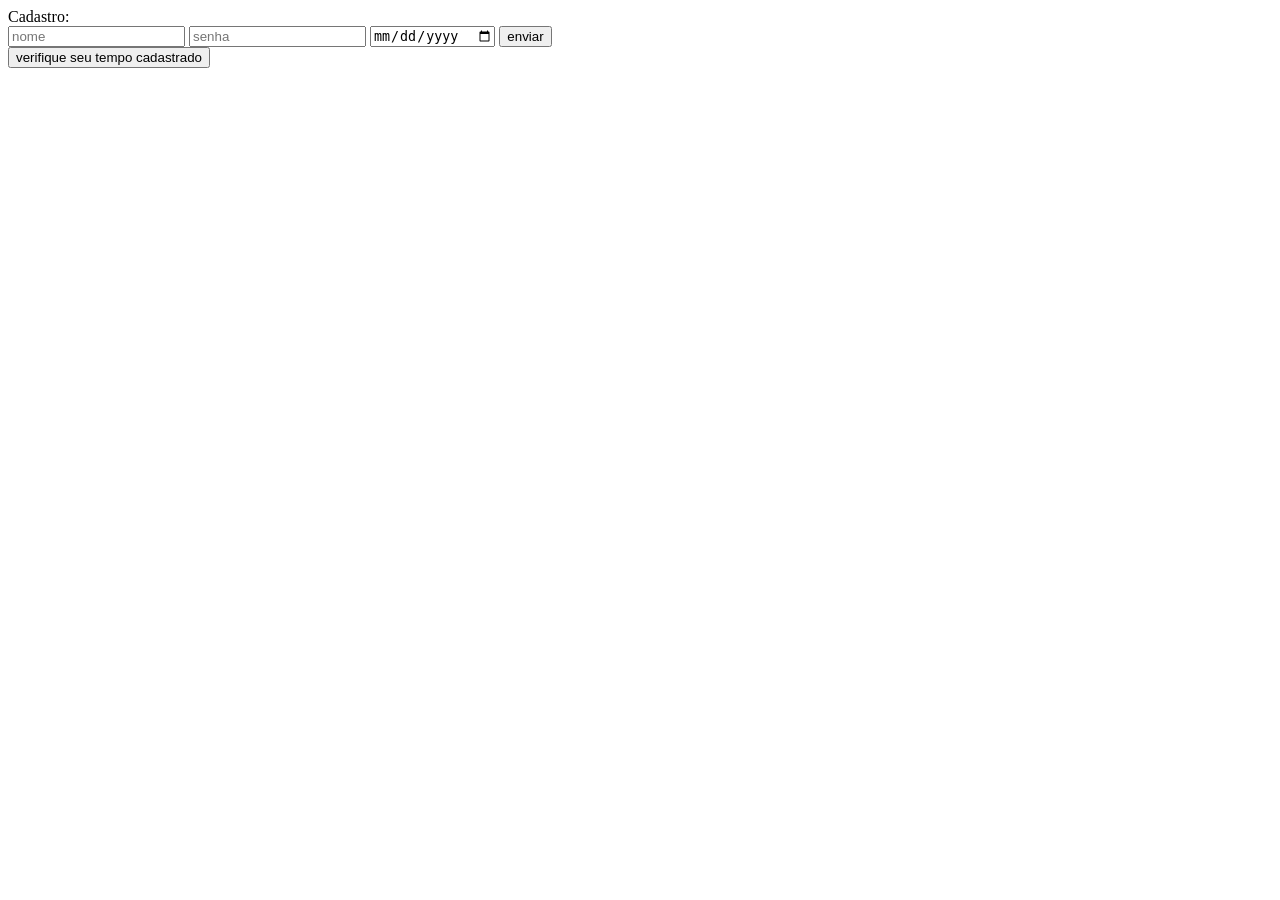
<file: OOemJS/index.html>
<!DOCTYPE html>
<html lang="pt-br">
<head>
    <meta charset="UTF-8">
    <meta name="viewport" content="width=device-width, initial-scale=1.0">
    <title>Crie a representação do Objeto usuário do sistema de vocês em JS</title>
</head>
<body>
    Cadastro: <span id="nome_cadastrado"></span>
    <form onsubmit="criaUser(event)">
        <input id="nome" type="text" placeholder="nome"></input>
        <input id="senha" type="text" placeholder="senha"></input>
        <input id="data" type="date" placeholder="data"></input>
        <button type="submit">enviar</button>
    </form>
    <button onclick="CalcTempCad()">verifique seu tempo cadastrado</button>
    <script>
        let userAt = null;

        function Usuario(nome, senha, dta_nsc){
            //validação senha
                if (!/[a-z]/.test(senha) || !/[A-Z]/.test(senha)) {
                    console.log('senha invalida');
                    return null;
                }
                console.log('senha valida');

            //validação data de nascimento
                if(!dta_nsc || dta_nsc > new Date()){
                    return null;
                }
                console.log('data valida');
                this.nome = nome;
                this.senha = senha;
                this.dta_nsc = dta_nsc;
                this.data_cad = Date.now();
            //calculo da idade
                this.CalcIdade = function (){
                    const agora = new Date();
                    let idade = agora.getFullYear() - this.dta_nsc.getFullYear();
                    const m = agora.getMonth() - this.dta_nsc.getMonth();
                    if (m < 0 || (m === 0 && agora.getDate() < this.dta_nsc.getDate())) {
                        idade--;
                    }
                    return idade;
                }
            //calculo do tempo de cadastro
                this.CalcCad = function (){
                    console.log(this.data_cad);
                    const diffCad =  Date.now() - this.data_cad;
                    console.log(diffCad);
                    const seg = Math.floor(diffCad / 1000);
                    const min = Math.floor(seg /60);
                    alert(min>0 ? `cadastrado há ${min} minutos e ${seg % 60} segundos` : ` cadastrado há ${seg} segundos`);
                    return;
                }
                
    
        }
        function criaUser(event){ 
            event.preventDefault();
            const nome = document.getElementById("nome").value;
            const senha = document.getElementById("senha").value;
            const data = document.getElementById("data").value;
            let user = new Usuario(
                nome,
                senha,
                new Date(data)
                );
            if(user && user.nome){
                userAt = user;
                document.getElementById("nome_cadastrado").innerHTML = `${userAt.nome} (Idade: ${userAt.CalcIdade()} anos)`;
            }
            console.log(user);
        }

        function CalcTempCad(event){
            if(userAt == null){
                alert("não está cadastrado");
                return;
            }else{
              userAt.CalcCad();
            }
        }
    </script>
</body>
</html>
</file>
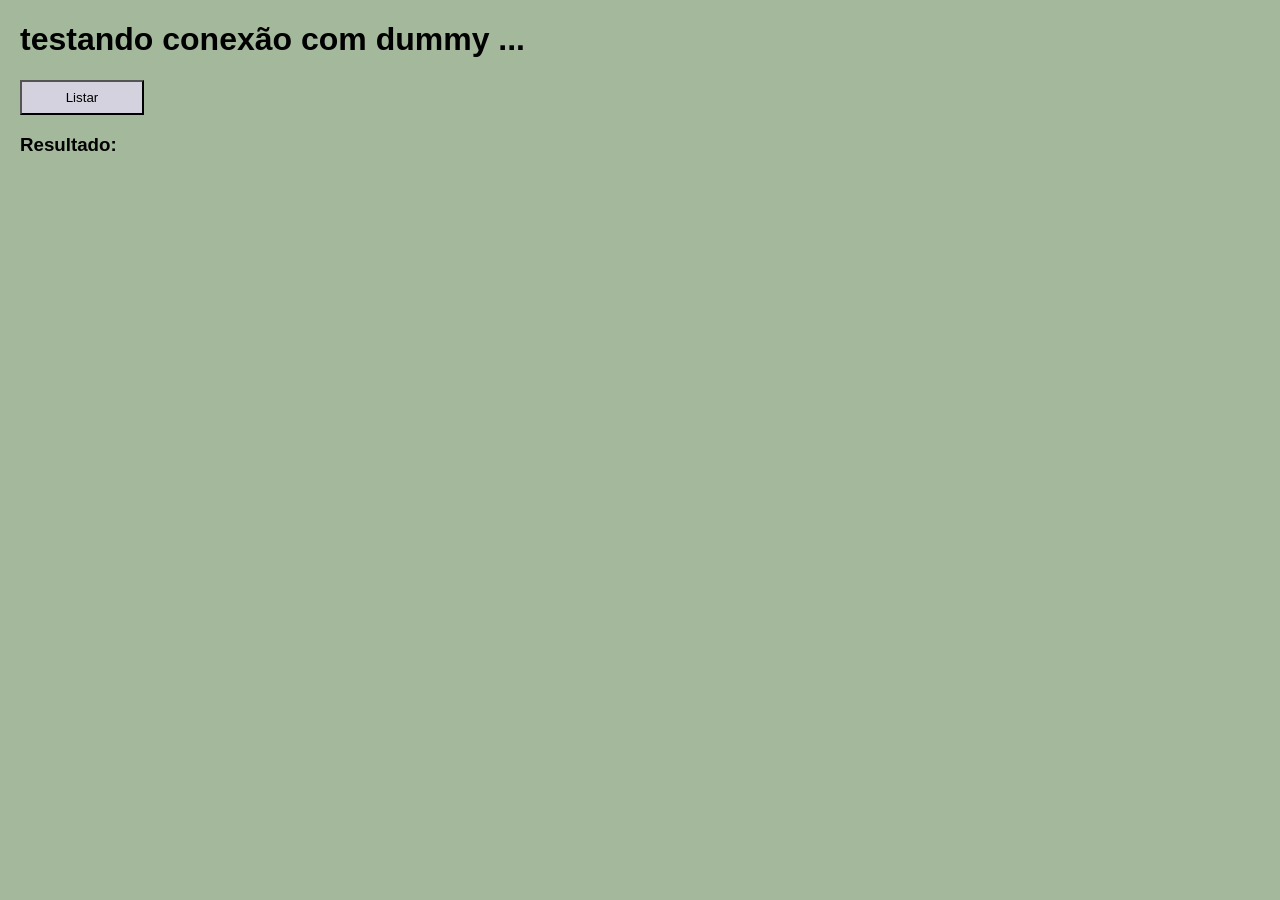
<file: ThenThen/dummy/index.html>
<!DOCTYPE html>
<html lang="en">
<head>
    <meta charset="UTF-8">
    <meta name="viewport" content="width=device-width, initial-scale=1.0">
    <title>Dummy Api</title>
    <style>
        body { font-family: sans-serif; margin: 20px; background-color: rgb(164, 184, 156);}
        .card { border: 1px solid #ccc; padding: 10px; margin-bottom: 8px; border-radius: 4px; }
        button { padding: 8px 12px; margin-right: 5px; width: 10%; cursor: pointer; background-color: rgb(213, 210, 223); }
    </style>
</head>
<body>
    <h1>testando conexão com dummy ...</h1>
    <button id="btn-get" onclick="listarProdutos()">Listar</button>
    <h3>Resultado:</h3>
    <span id="lista_produtos"></span>
    <script>
        /*
        fetch('https://dummyjson.com/test')
        .then(res => 
        if(!res.ok) throw new Error('Erro na requisição!') ;
        return res.json()
        )
        .then(console.log);
        */
        function listarProdutos(){
            fetch('https://dummyjson.com/products?limit=5')
                .then(res => {
                    if (!res.ok) throw new Error('Status HTTP: ' + res.status);
                    return res.json();
                })
                .then(data => {
                    data.products.forEach(p => {
                        document.getElementById('lista_produtos').innerHTML += `
                            <div class="card">
                                <strong>#${p.id} - ${p.title}</strong><br>
                                Preço: $${p.price} | Marca: ${p.brand}
                            </div>
                        `;
                    });
                })
                .catch(erro =>{
                    console.error('Erro:', erro);
                });
        }
    </script>
</body>
</html>
</file>
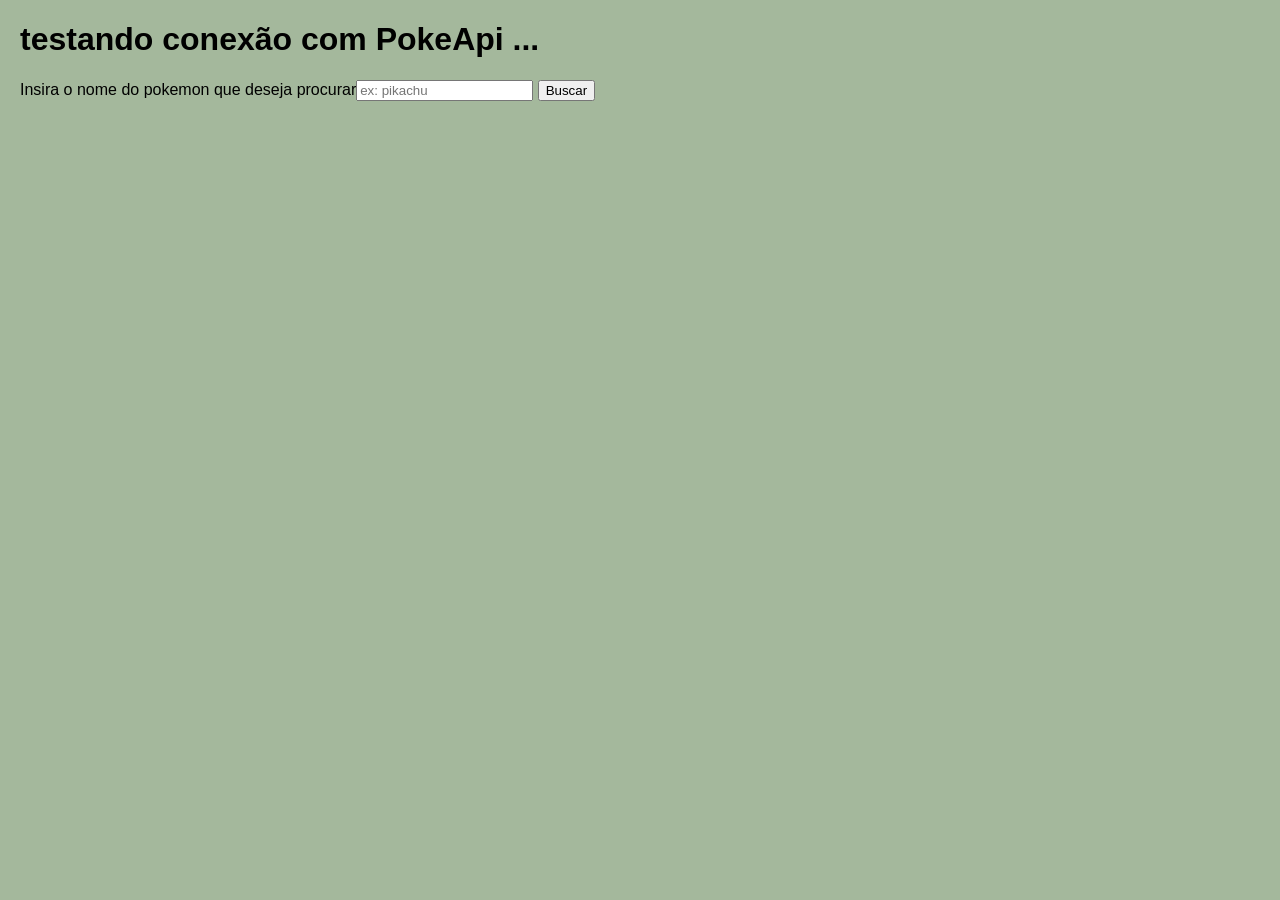
<file: ThenThen/pokeApi/index.html>
<!DOCTYPE html>
<html lang="en">
<head>
    <meta charset="UTF-8">
    <meta name="viewport" content="width=device-width, initial-scale=1.0">
    <title>Poke Api</title>
    <style>
        body { font-family: sans-serif; margin: 20px; background-color: rgb(164, 184, 156);}
        .card { border: 1px solid #ccc; padding: 15px; border-radius: 8px; width: 220px; text-align: center; }
        .card img { width: 120px; height: 120px; }
    </style>
</head>
<body>
    <h1>testando conexão com PokeApi ...</h1>
    <label for="poke_busca">Insira o nome do pokemon que deseja procurar</label><input id='poke_busca' type="text" placeholder="ex: pikachu">
    <button onclick="buscarPokemon()">Buscar</button>
    <span id="result"></span>
    <script>
        const res = document.getElementById('result');
        function buscarPokemon(){
            const pokeBusca = document.getElementById('poke_busca').value.toLowerCase().trim();
            if(!pokeBusca){
                res.innerHTML = 'Digite o nome do Pokemon';
                return;
            }
            fetch(`https://pokeapi.co/api/v2/pokemon/${pokeBusca}`)
                .then(res => {
                    if(!res.ok) throw new Error('Erro ao buscar o pokemon');
                    return res.json();
                })
                .then(poke =>{
                    const tipos = poke.types.map(t => t.type.name).join(', ');
                    res.innerHTML = ` <div class="card">
                            <h3>#${poke.id} - ${poke.name.toUpperCase()}</h3>
                            <img src="${poke.sprites.front_default}" alt="${poke.name}">
                            <p><strong>Tipo:</strong> ${tipos}</p>
                            <p><strong>Altura:</strong> ${poke.height / 10} m</p>
                            <p><strong>Peso:</strong> ${poke.weight / 10} kg</p>
                        </div>
                    `;
                })
                .catch(erro =>{
                    res.innerHTML = `${erro.message}`;
                });
        }
    </script>
</body>
</html>
</file>
